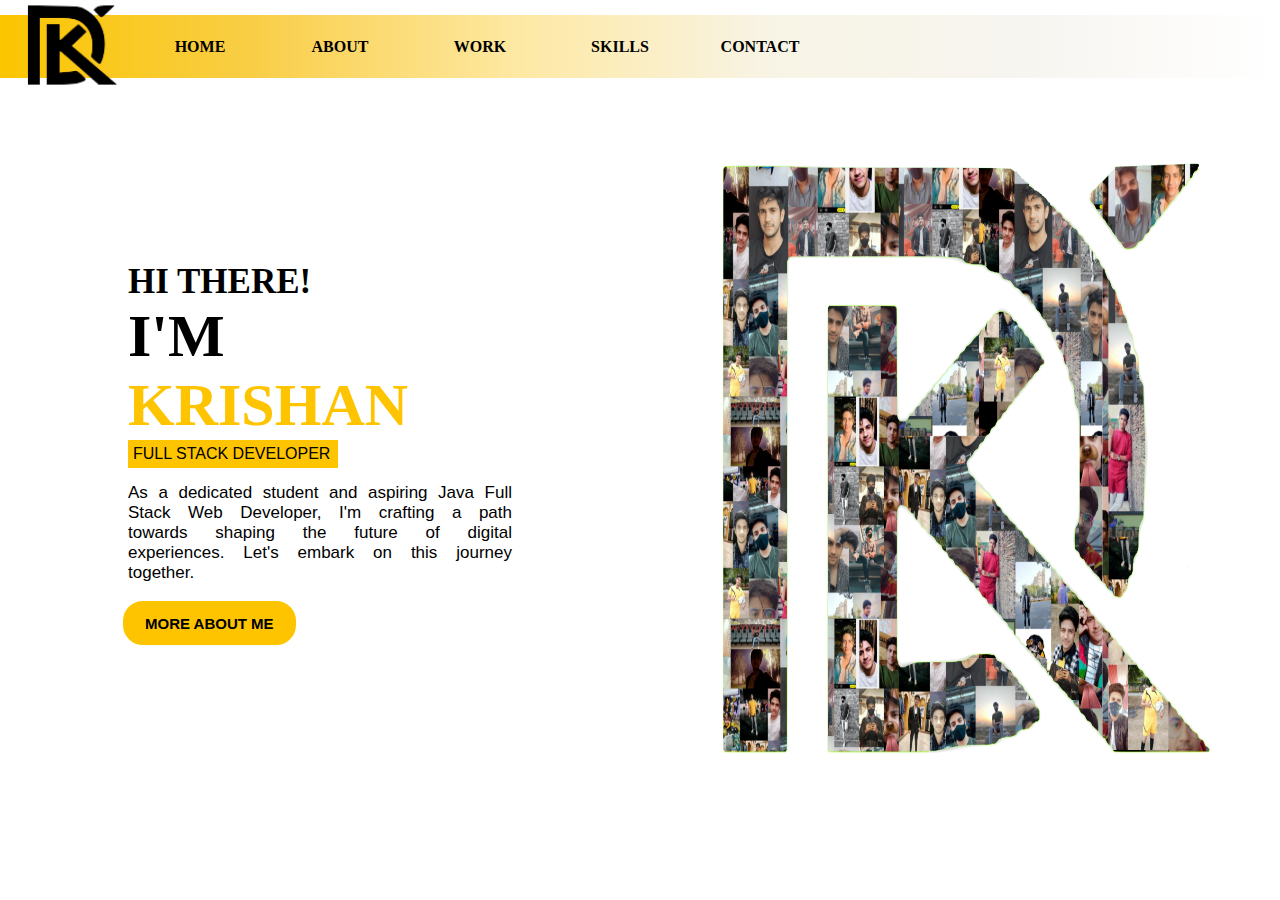
<file: portfolio/index.html>
<!DOCTYPE html>
<html lang="en">
<head>
    <link rel="shortcut icon" type="pf.icon" href="image/logo.png">
    <title>Krishan Dubey</title>
    <link rel="stylesheet" href="css/style.css">
</head>
<body>
    <!-- <div class="loder">
        <video width="100%" controls loop autoplay muted>
            <source type="video/mp4" src="image/loader.mp4">
        </video>
        </div> -->
    <div class="container">
        <div class="nav">
            <div class="logo"><img src="image/logo.png" height="100%" width="100%"></div>
            <a id="a1" href="#">HOME</a>
            <a id="a1" href="about.html">ABOUT</a>
            <a id="a1" href="work.html">WORK</a>
            <a id="a1" href="skills.html">SKILLS</a>
            <a id="a1" href="contact.html">CONTACT</a>
    
        </div>



        <div class="left" >
            <div class="data">
                <p>HI THERE!</p>
                <span ><b>I'M</b><span id="name"><b> KRISHAN</b></span> </span>
                <div class="min">FULL STACK DEVELOPER</div>
                <div class="abt">As a dedicated student and aspiring Java Full Stack Web Developer, I'm crafting a path towards shaping the future of digital experiences. Let's embark on this journey together.</div>
                <a href="about.html" style="height: 40px; width: auto;"><button type="button">MORE ABOUT ME</button></a>
                
            </div>
        </div>

        <div class="right">
            <img class="pic" src="image/kdlogo.png">
        </div>
    </div>
  
</body>
</html>
</file>
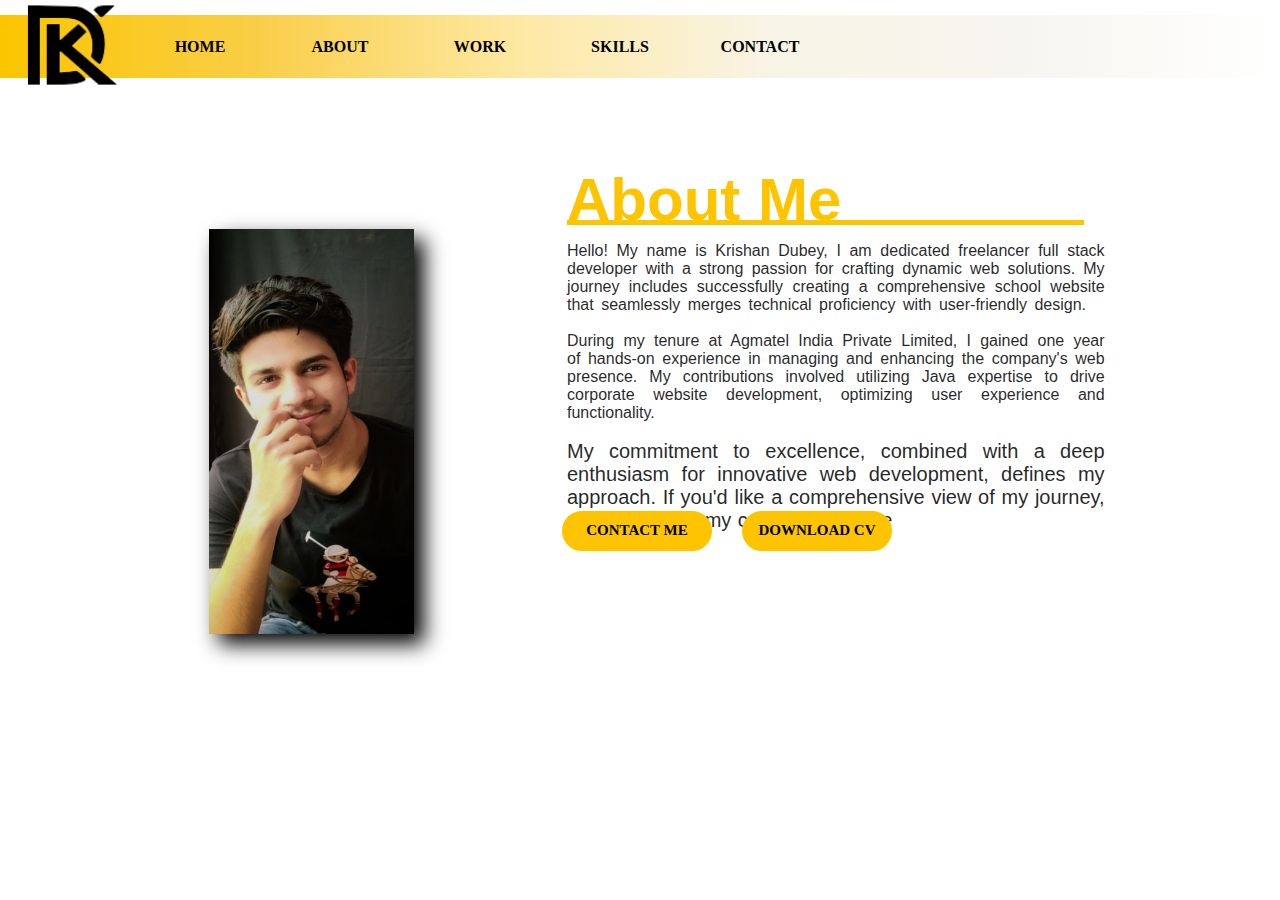
<file: portfolio/about.html>
<!DOCTYPE html>
<html lang="en">
<head>
    <link rel="shortcut icon" type="pf.icon" href="image/logo.png">
    <title>Krishan Dubey</title>
    <link rel="stylesheet" href="css/about.css">
    <link rel="stylesheet" href="https://cdnjs.cloudflare.com/ajax/libs/font-awesome/4.7.0/css/font-awesome.min.css">
    
</head>
<body>
    <div class="container">
        <div class="nav">
            <div class="logo"><img src="image/logo.png" height="100%" width="100%"></div>
            <a href="index.html">HOME</a>
            <a href="#">ABOUT</a>
            <a href="work.html">WORK</a>
            <a href="skills.html">SKILLS</a>
            <a href="contact.html">CONTACT</a>
        </div>




        <div class="main">
            <div class="left">
                <div class="brdr"></div>
                <div class="picture">
                    <img  src="image/alone.jpeg" height="100%" width="100%">
                </div>
            </div>
            <div class="right">
                <Span class="abt">About Me</Span>
                <hr color="#fbc500" size="7px" width="700px" align="centre">
                <div class="p">
                    <p>Hello! My name is Krishan Dubey, I am dedicated freelancer full stack developer with a strong passion for crafting dynamic web solutions. My journey includes successfully creating a comprehensive school website that seamlessly merges technical proficiency with user-friendly design. </p>
                    <br>
                    <p>During my tenure at Agmatel India Private Limited, I gained one year of hands-on experience in managing and enhancing the company's web presence. My contributions involved utilizing Java expertise to drive corporate website development, optimizing user experience and functionality.</p>
                    <br>
                    <span>My commitment to excellence, combined with a deep enthusiasm for innovative web development, defines my approach. If you'd like a comprehensive view of my journey, please explore my complete resume</span>
                    <br>
                </div>
                    <a class="button" href="contact.html">CONTACT ME</a>
                    <a class="button btn2" href="image/krishan ucv.pdf" download>DOWNLOAD CV</a>
                    
            </div>
        </div>
            
    </div>
    
</body>
</html>
</file>
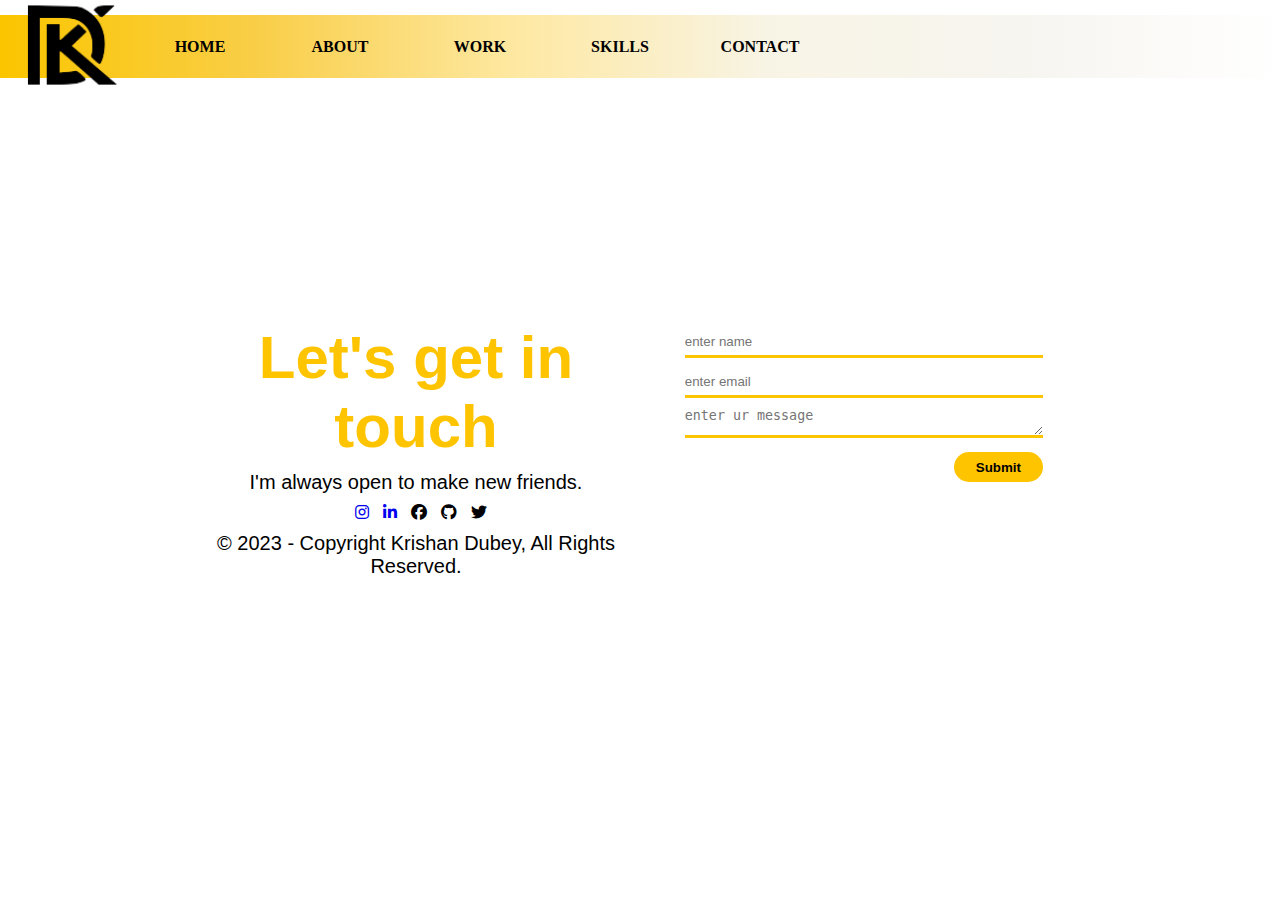
<file: portfolio/contact.html>
<!DOCTYPE html>
<html lang="en">
<head>
    <link rel="shortcut icon" type="pf.icon" href="image/logo.png">
    <title>Krishan Dubey</title>
    <link rel="stylesheet" href="css/contact.css">
    <link rel="stylesheet" href="https://cdnjs.cloudflare.com/ajax/libs/font-awesome/6.4.0/css/all.min.css">
    
</head>
<body>
    <div class="container">

        <div class="nav">
            <div class="logo"><img src="image/logo.png" height="100%" width="100%"></div>
            <a href="index.html">HOME</a>
            <a href="about.html">ABOUT</a>
            <a href="work.html">WORK</a>
            <a href="skills.html">SKILLS</a>
            <a href="#">CONTACT</a>
        </div>

        <div class="main">
            <div class="subdiv ssdo">
                <span>Let's get in touch</span>
                <p class="pp">I'm always open to make new friends.</p> 
                <a href="https://instagram.com/krishandubey15?igshid=MzRlODBiNWFlZA=="><i class="fa-brands fa-instagram"></i></a>
                <a href="https://www.linkedin.com/in/krishandubey15"><i class="fa-brands fa-linkedin-in"></i></a>
                <i class="fa-brands fa-facebook"></i>
                <i class="fa-brands fa-github"></i>
                <i class="fa-brands fa-twitter"></i>
                <p>© 2023 - Copyright Krishan Dubey, All Rights Reserved.</p>

            </div>
            <div class="subdiv ssdt">
                <form name="frm">
                    <input type="text" name="n" placeholder="enter name" required >
                    <input type="email" name="e" placeholder="enter email" required >
                    <textarea name="ad" placeholder="enter ur message" required ></textarea>
                    <input class="button" type="submit">

                    </form>
            </div>
        </div>

    </div>  
</body>
</html>
</file>
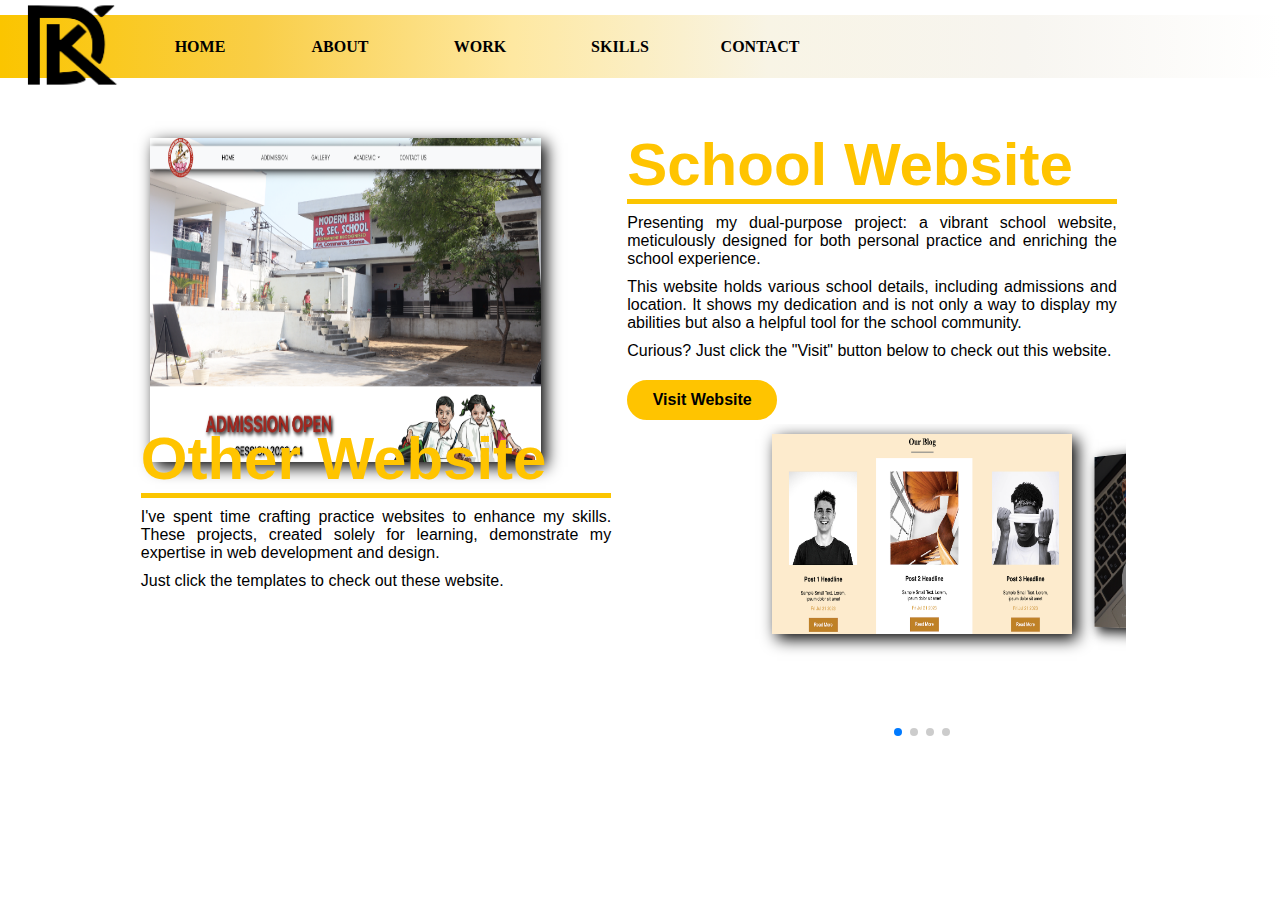
<file: portfolio/work.html>
<!DOCTYPE html>
<html lang="en">

<head>
    <link rel="shortcut icon" type="pf.icon" href="image/logo.png">
    <title>Krishan Dubey</title>
    <link rel="stylesheet" href="https://cdn.jsdelivr.net/npm/swiper@10/swiper-bundle.min.css" />
    <link rel="stylesheet" href="css/work.css">

</head>

<body>
    <div class="container">
        <div class="nav">
            <div class="logo"><img src="image/logo.png" height="100%" width="100%"></div>
            <a class="anc" href="index.html">HOME</a>
            <a class="anc" href="about.html">ABOUT</a>
            <a class="anc" href="#">WORK</a>
            <a class="anc" href="skills.html">SKILLS</a>
            <a class="anc" href="contact.html">CONTACT</a>
        </div>





        
        <div class="main">
            <div class="left">
                <img class="imgee" src="image/school.png" height="90%" width="90%">
            </div>
            <div class="right">
                <span>School Website</span>
                <hr color="#fbc500" size="7px" width="700px" align="centre">
                <p>
                    Presenting my dual-purpose project: a vibrant school website, meticulously designed for both
                    personal practice and enriching the school experience.
                </p>
                <p>
                    This website holds various school details, including admissions and location. It shows my dedication
                    and is not only a way to display my abilities but also a helpful tool for the school community.
                </p>
                <p>
                    Curious? Just click the "Visit" button below to check out this website.
                </p>
                <a class="btn" href="https://64e4456710d55a23ce9f9e44--animated-choux-a6e173.netlify.app/"
                    target="_blank">Visit Website</a>
            </div>

            <div class="snd">
                <div class="lef">
                    <span>Other Website</span>
                    <hr color="#fbc500" size="7px" width="700px" align="centre">
                    <p>
                        I've spent time crafting practice websites to enhance my skills. These projects, created solely
                        for learning, demonstrate my expertise in web development and design.
                    </p>
                    <p>
                        Just click the templates to check out these website.
                    </p>
                </div>
                <div class="rih">
                    <div class="temp">
                        
                        <div class="swiper mySwiper swiper-coverflow swiper-3d swiper-initialized swiper-horizontal swiper-watch-progress">
                            <div class="swiper-wrapper" id="swiper-wrapper-0a15a520c4b707ec" aria-live="polite" style="cursor: grab; transition-duration: 0ms; transform: translate3d(-1621px, 0px, 0px); transition-delay: 0ms;">
                                
                                <div class="swiper-slide" role="group" aria-label="1 / 9" style="transition-duration: 0ms; transform: translate3d(0px, 0px, -600px) rotateX(0deg) rotateY(300deg) scale(1); z-index: -5;">
                                    <img class="imgee" src="image/blog.png">
                                    <div class="swiper-slide-shadow-left swiper-slide-shadow-coverflow" style="opacity: 6; transition-duration: 0ms;"></div>
                                    <div class="swiper-slide-shadow-right swiper-slide-shadow-coverflow" style="opacity: 0; transition-duration: 0ms;"></div>
                                </div>

                                <div class="swiper-slide" role="group" aria-label="2 / 9" style="transition-duration: 0ms; transform: translate3d(0px, 0px, -500px) rotateX(0deg) rotateY(250deg) scale(1); z-index: -4;">
                                    <a href="proj/transform.html" target="_blank"><img class="imgee" src="image/rotate.png"></a>
                                    <div class="swiper-slide-shadow-left swiper-slide-shadow-coverflow" style="opacity: 5; transition-duration: 0ms;"></div>
                                    <div class="swiper-slide-shadow-right swiper-slide-shadow-coverflow" style="opacity: 0; transition-duration: 0ms;"></div>
                                </div>

                                <div class="swiper-slide" role="group" aria-label="3 / 9" style="transition-duration: 0ms; transform: translate3d(0px, 0px, -400px) rotateX(0deg) rotateY(200deg) scale(1); z-index: -3;">
                                    <img class="imgee" src="image/transp.png">
                                    <div class="swiper-slide-shadow-left swiper-slide-shadow-coverflow" style="opacity: 4; transition-duration: 0ms;"></div>
                                    <div class="swiper-slide-shadow-right swiper-slide-shadow-coverflow" style="opacity: 0; transition-duration: 0ms;"></div>
                                </div>

                                <div class="swiper-slide" role="group" aria-label="4 / 9" style="transition-duration: 0ms; transform: translate3d(0px, 0px, -300px) rotateX(0deg) rotateY(150deg) scale(1); z-index: -2;">
                                    <a href="proj/switch-case-new.html" target="_blank"><img class="imgee" src="image/trav.png"></a>
                                    <div class="swiper-slide-shadow-left swiper-slide-shadow-coverflow" style="opacity: 3; transition-duration: 0ms;"></div>
                                    <div class="swiper-slide-shadow-right swiper-slide-shadow-coverflow" style="opacity: 0; transition-duration: 0ms;"></div>
                                </div>

                            </div>
                            <div class="swiper-pagination swiper-pagination-bullets swiper-pagination-horizontal">
                                <span class="swiper-pagination-bullet"></span>
                                <span class="swiper-pagination-bullet"></span>
                                <span class="swiper-pagination-bullet"></span>
                                <span class="swiper-pagination-bullet"></span>
                                
                            </div>
                          <span class="swiper-notification" aria-live="assertive" aria-atomic="true"></span>
                        </div>



                    </div>
                </div>

            </div>



        </div>


    </div>

    <script src="https://cdn.jsdelivr.net/npm/swiper@10/swiper-bundle.min.js"></script>
    <script>
        var swiper = new Swiper(".mySwiper", {
          effect: "coverflow",
          grabCursor: true,
          centeredSlides: true,
          slidesPerView: "auto",
          coverflowEffect: {
            rotate: 50,
            stretch: 0,
            depth: 100,
            modifier: 1,
            slideShadows: true,
          },
          pagination: {
            el: ".swiper-pagination",
          },
        });
    </script>
</body>

</html>
</file>
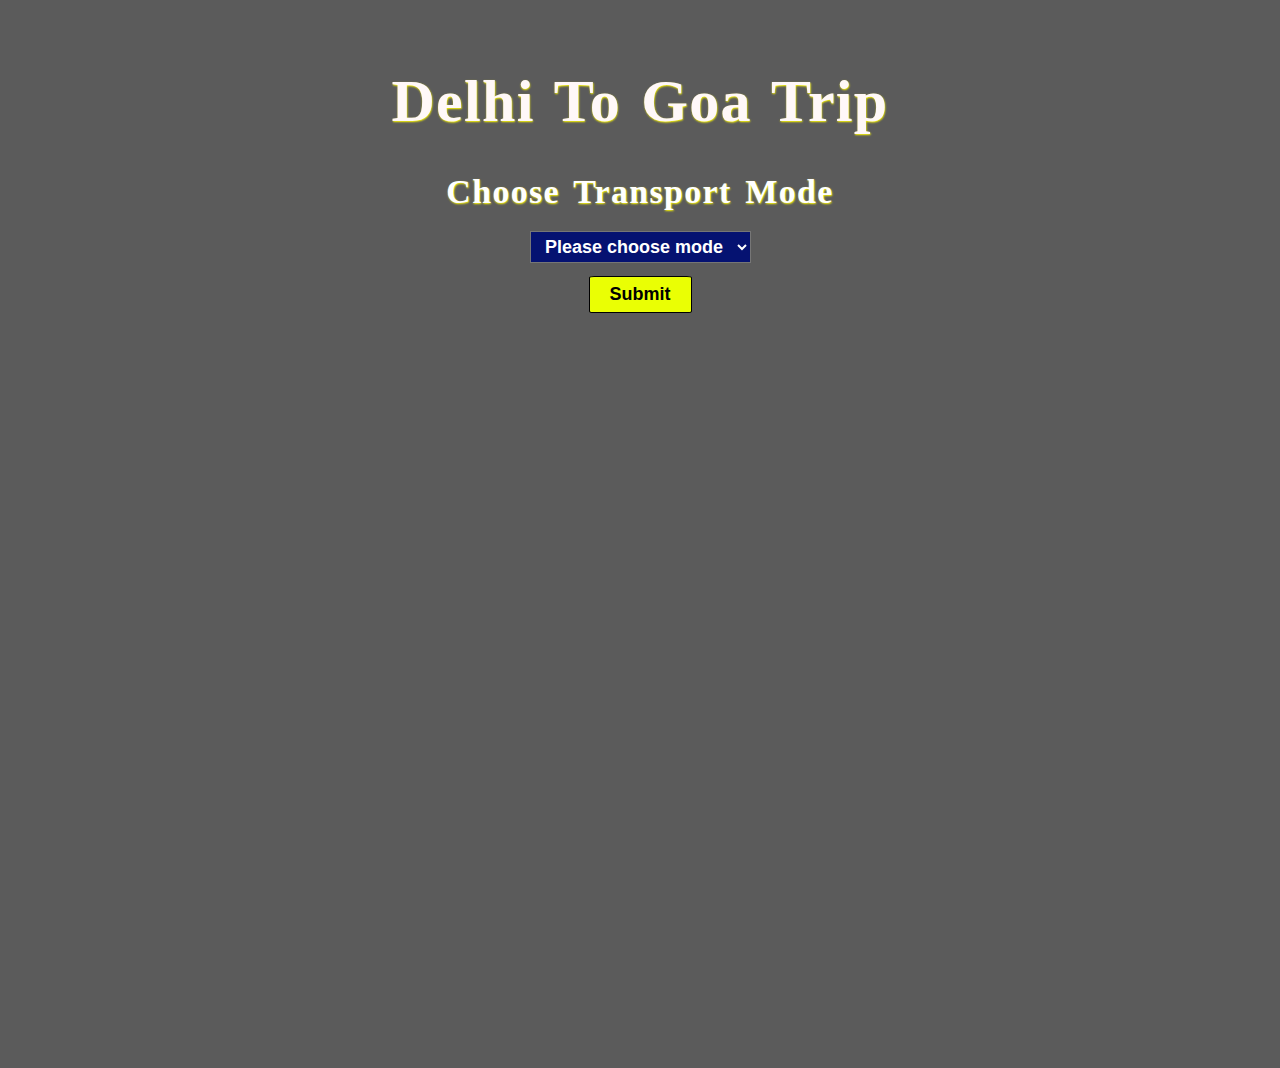
<file: portfolio/proj/switch-case-new.html>
<!DOCTYPE html>
<html lang="en">

<head>
    <meta charset="UTF-8">
    <meta name="viewport" content="width=device-width, initial-scale=1.0">
    <title>switch case</title>
    <style>
        * {
            padding: 0;
            margin: 0;
        }

        .parent {
            background-color: rgba(0, 0, 0, 0.644);
            padding: 30px 20px 30px 20px;
            /* border: 1px solid black; */
            height: 112vh;



        }

        #mode_choose {
            font-size: 34px;
            color: rgb(255, 255, 255);
            margin: 0 0 20px 0;
            text-shadow: 0.4px 1px 2px rgb(255, 251, 4);
            word-spacing: 4px;
            letter-spacing: 1.3px;

        }

        #head {
            color: rgb(255, 248, 248);
            margin-top: 3%;
            font-size: 60px;
            text-align: center;
            text-shadow: 0.4px 1px 2px rgb(255, 251, 2);
            word-spacing: 4px;
            letter-spacing: 1.3px;
        }

        .left_alig {
            margin: 3% 0 40px 0;
            text-align: center;
        }

        #select_mode {
            text-align: center;
            background-color: rgb(5, 18, 113);
            color: rgb(255, 255, 255);
            font-weight: 700;
            font-size: large;
            padding: 4px 10px 4px 10px;
        }


        #mode_submit {
            margin-top: 1%;
            text-align: center;
            background-color: rgb(234, 255, 4);
            color: rgb(0, 0, 0);
            font-weight: 700;
            font-size: large;
            padding: 7px 20px 7px 20px;
            border-radius: 5%;
            border: 1px solid black;

        }

        #mode_submit:hover {
            background-color: rgb(37, 59, 224);
            transition-duration: 0.7s;
            color: rgb(255, 255, 255);
            border-radius: 5%;
        }

        #mar {
            color: white;
            margin-top: 30px;
        }

        #vid {
            position: absolute;
            z-index: -1;
            top: 0;
            width: 100%;
            left: 0;
        }

        #vid1 {
            display: none;
            position: absolute;
            z-index: -1;
            top: 0;
            width: 100%;
            left: 0;
        }

        #vid2 {
            display: none;
            position: absolute;
            z-index: -1;
            top: 0;
            width: 100%;
            left: 0;
        }

        #vid3 {
            display: none;
            position: absolute;
            z-index: -1;
            top: 0;
            width: 100%;
            left: 0;
        }

        #vid4 {
            display: none;
            position: absolute;
            z-index: -1;
            top: 0;
            width: 100%;
            left: 0;
        }

        #vid5 {
            display: none;
            position: absolute;
            z-index: -1;
            top: 0;
            width: 100%;
            left: 0;
        }

        #vid6 {
            display: none;
            position: absolute;
            z-index: -1;
            top: 0;
            width: 100%;
            left: 0;
        }
    </style>
</head>

<body>


    <div class="parent">
        <video autoplay muted loop id="vid">
            <source src="https://assets.mixkit.co/videos/preview/mixkit-waves-coming-to-the-beach-5016-large.mp4"
                type="video/mp4">
        </video>

        <video autoplay muted loop id="vid6">
            <source src="https://assets.mixkit.co/videos/preview/mixkit-waves-coming-to-the-beach-5016-large.mp4"
                type="video/mp4">
        </video>


        <video autoplay muted loop id="vid1">
            <source
                src="https://assets.mixkit.co/videos/preview/mixkit-man-driving-through-nature-enjoying-the-wind-41563-large.mp4"
                type="video/mp4">
        </video>

        <video autoplay muted loop id="vid2">
            <source
                src="https://assets.mixkit.co/videos/preview/mixkit-couple-touring-a-beach-riding-a-motorcycle-36870-large.mp4">
        </video>

        <video autoplay muted loop id="vid3">
            <source
                src="https://assets.mixkit.co/videos/preview/mixkit-woman-in-the-bus-seeing-through-the-windows-14036-large.mp4"
                type="video/mp4">
        </video>

        <video autoplay muted loop id="vid4">
            <source
                src="https://assets.mixkit.co/videos/preview/mixkit-woman-and-man-having-a-walk-on-a-beach-44489-large.mp4"
                type="video/mp4">
        </video>

        <video autoplay muted loop id="vid5">
            <source src="https://assets.mixkit.co/videos/preview/mixkit-train-view-in-slow-motion-7326-large.mp4"
                type="video/mp4">
        </video>

        <h1 id="head">Delhi To Goa Trip</h1>
        <div class="left_alig">
            <h1 id="mode_choose">Choose Transport Mode</h1>



            <select name="" id="select_mode">
                <option value="Please choose mode">Please choose mode</option>
                <option value="Car"> Car </option>
                <option value="Bike"> Bike </option>
                <option value="Bus"> Bus </option>
                <option value="Walk"> Walk </option>
                <option value="Train"> Train </option>
            </select><br>
            <button id="mode_submit" onclick="mode()">Submit</button><br>
            <h2 id="mar"><span id="result"></span></h2>
        </div>
    </div>


    <script>

        function gameChanger()
        {
            document.getElementById("vid").style.display = "none"
            document.getElementById("vid1").style.display = "none"
            document.getElementById("vid2").style.display = "none"
            document.getElementById("vid3").style.display = "none"
            document.getElementById("vid4").style.display = "none"
            document.getElementById("vid5").style.display = "none";
        }



        function mode() {

            gameChanger()
           
            let mode_select = document.getElementById("select_mode").value;

            switch (mode_select) {
                case "Car":
                    document.getElementById("result").innerText = "You should take the car for convenience.";
                    document.getElementById("vid1").style.display = "block";
                    break;
                case "Bike":
                    document.getElementById("result").innerText = "Biking is a great way to stay healthy and help the environment.";
                    document.getElementById("vid2").style.display = "block";
                    break;
                case "Bus":
                    document.getElementById("result").innerText = "Taking the bus is an affordable option for public transportation.";
                    document.getElementById("vid3").style.display = "block";
                    break;
                case "Walk":
                    document.getElementById("result").innerText = "Walking is a good choice for short distances and getting some exercise.";
                    document.getElementById("vid4").style.display = "block";
                    break;
                case "Train":
                    document.getElementById("result").innerText = "We couldn't determine the best mode of transport for you.";
                    document.getElementById("vid5").style.display = "block";
                    break;
                case "Please choose mode":
                    document.getElementById("result").innerText = "Please Select one mode";
                    document.getElementById("vid6").style.display = "block";
                    break;

            }
        }


    </script>

</body>


</html>
</file>
<file: portfolio/css/style.css>
*{margin: 0px; padding: 0px; box-sizing: border-box;}

.container{
    margin: 0; height: 100vh; display: flex;
    overflow: hidden; position: relative;
    
}
.nav{
    position: absolute; margin-top: 15px;
    height: 7%; width: 100%; 
   
    background-image: linear-gradient(to right, #fbc500, #f9ce47, #fee8a1, #f8f4e5, #f7f5f0, #ffffff);
    
}




.logo{
    height: 100px; width: 100px; float: left;
    margin-left: 20px; margin-top: -20px; 
}
a{
    height: 100%; width: 120px; float: left; margin-left: 20px;
    text-align: center; justify-content: center; 
    align-items: center; display: flex; 
    color: black; transition: all 0.5s;
    font-weight: bold; text-decoration: none;
}
#a1:hover{background: black; color: white; transform: scale(1.2);}
button:hover{background: black; border: 2px solid black; color: white;}


.left{
    float: left; text-align: center;
    width: 50%; height: 100vh;
    background-color: white;
    display: flex;
    align-items: center; justify-content: center;
   
}

  

.data{
    height: auto; width: 60%;
    text-align: justify;
    animation: resulttt 1s; animation-fill-mode: forwards;
}
 @keyframes resulttt{
    0%{ transform: translatex(-100px);}
    100%{  transform: translatex(0px);}

}
p{
    font-weight: bold; 
    font-size: 35px; 
}
span{
    font-size: 60px
}
#name{
    color: rgb(255, 196, 0);
}
.min{
    height: auto; width: 210px; background-color: rgb(255, 196, 0);
    padding: 5px; font-family: Arial, Helvetica, sans-serif;
}
.abt{
    font-size: 17px; font-family: Arial, Helvetica, sans-serif;
    margin-top: 15px; margin-bottom: 15px; text-align: justify; word-spacing: 3px;
}
button{background-color: rgb(255, 196, 0);
    color: black; height: 40px; width: auto;
    border-radius: 20px; padding: 20px; align-items: center; display: flex;
    margin-top: 10px; font-weight: bold; font-size: 15px;
    border: 2px solid rgb(255, 196, 0); transition: all 0.5s;
    margin-left: -25px;}


.right{
    float: left;
    width: 50%; height: 100vh;
    text-align: center; margin-top: 50px;
    display: flex;
    align-items: center; justify-content: center;
    animation: resultt 1s; animation-fill-mode: forwards;
}
 @keyframes resultt{
    0%{ transform: translatex(100px);}
    100%{  transform: translatex(-0px);}

}
.pic{height: 80%;
width: 80%;

}











/* .loder{
height: 100%;
z-index: 100; width: 100%; position: fixed;
animation: result 2s; animation-fill-mode: forwards;
}
    @keyframes result{
        0%{transform: scale(1);}
        100%{transform: scale(1.010); display: none;}
    } */

    button:hover{background: black; color: white; 
        border: 2px solid black;
        transform: scale(1.010);
    }








@media only screen and (max-width: 600px) {
    .container{
        margin: 0; height: 750px; 
        overflow: hidden; position: relative;
        
    }

    .nav{
        position: absolute; margin-top: 15px;
        height: 6%; width: 100%;  float: left;
       
        background-image: linear-gradient(to right, #fbc500, #f9ce47, #fee8a1, #f8f4e5, #f7f5f0, #ffffff);
        
    }
    .logo{
        height: 80px; width: 80px;
        margin-left: 15px; margin-top: -18px; 
        
    }
    a{
        height: 100%; width: 50px; float: left; margin-left: 10px;
        text-align: center; justify-content: center; 
        align-items: center; display: flex;  font-size: 10px;
        color: black; transition: all 0.5s;
        font-weight: bold; text-decoration: none;
        
    }
   











    .right{
        position: absolute; padding: 30px;
        width: 100%; height: 40vh;
        display: flex; margin-top: 15vh;
        align-items: center; justify-content: center;
    }
    .pic{
        height: 100%;
        width: 100%;
    }








    .left{
        position: absolute;
        text-align: center; padding: 10px;
        width: 100%; height: 50vh;
        display: flex; margin-top: 50vh;
        align-items: center; justify-content: center;
    }
    .data{
        height: 50vh; width: 100%;
        text-align: justify; padding: 30px;
    }
    p{
        font-weight: bold; 
        font-size: 25px; 
    }
    span{
        font-size: 40px
    }
    .min{
        height: auto; width: 210px; background-color: rgb(255, 196, 0);
        padding: 5px; font-family: Arial, Helvetica, sans-serif;
        font-size: 15px;
    }
    .abt{
        font-size: 15px; font-family: Arial, Helvetica, sans-serif;
        margin-top: 15px; margin-bottom: 15px; text-align: justify; word-spacing: 3px;
    }
    button{background-color: rgb(255, 196, 0);
        color: black; height: 20px; width: auto;
        border-radius: 20px; padding: 15px; align-items: center; display: flex;
        margin-top: 5px; font-weight: bold; font-size: 10px;
        transition: all 0.5s;
        margin-left: -15px;}
 
}
</file>
<file: portfolio/css/about.css>
*{margin: 0px; padding: 0px; box-sizing: border-box;}

.container{
    margin: 0; height: 100vh; display: flex;
    overflow: hidden; position: relative; justify-content: center;
}
.nav{
    position: absolute; margin-top: 15px;
    height: 7%; width: 100%; 
    background-image: linear-gradient(to right, #fbc500, #f9ce47, #fee8a1, #f8f4e5, #f7f5f0, #ffffff);   
}

.logo{
    height: 100px; width: 100px; float: left;
    margin-left: 20px; margin-top: -20px; 
   
}
a{
    height: 100%; width: 120px; float: left; margin-left: 20px;
    text-align: center; justify-content: center; 
    align-items: center; display: flex; 
    color: black; transition: all 0.5s;
    font-weight: bold; text-decoration: none;
}
a:hover{background: black; color: white; transform: scale(1.2);}


.main{
    height: 100vh; width: 100%; margin-top: 50px;
    display: flex; float: left;
}
.left{
    width: 40%; height: 100vh; position: relative;
    display: flex; padding-left: 30px;
}
.right{
    width: 60%; height: 100vh; position: relative;
    display: flex; padding-left: 30px;
    animation: resultt 1s; animation-fill-mode: forwards;
}
 @keyframes resultt{
    0%{ transform: translatex(100px);}
    100%{  transform: translatex(-0px);}
} 

.brdr{
    position: absolute; margin-top: 35%; margin-left: 35%;
    height: 45%; width: 40%; border: 10px solid rgba(255, 196, 0, 0.959);
}
.picture{
    position: absolute; margin-top: 35%; margin-left: 35%;
    
    height: 45%; width: 40%; box-shadow: 10px 10px 20px black;
    animation: result 1s; animation-fill-mode: forwards;
}

@keyframes result{
    0%{ transform: translatex(0px) translatey(0px);}
    100%{  transform: translatex(65px)translatey(-65px);}
}

.abt{
    margin-top: 15%; position: absolute;
    height: 15%; width: 70%; margin-left: 25px;
    color: rgb(255, 196, 0); display: flex; 
    font-size: 60px; font-weight: bold;
    font-family: Arial, Helvetica, sans-serif;
}
hr{
    width: 70%; margin-left: 25px;
    margin-top: 23%;
}
.p{
    position: absolute; margin-top: 25%;
    width: 70%; text-align: justify;margin-left: 25px;
}

p{
    font-family: Arial, Helvetica, sans-serif; word-spacing: 3px; color: rgba(0, 0, 0, 0.863);
}
span{
    font-family: Arial, Helvetica, sans-serif; font-size: 20px; word-spacing: 1px; color: rgba(0, 0, 0, 0.863);
}




.button{margin-left: 20px; position: absolute;
    background-color: rgb(255, 196, 0); border-radius: 25px;
    color: black; height: 40px; width: 150px;
    align-items: center; padding-left: 5px; padding-right: 5px;
    font-weight: bold; font-size: 15px;
    border: 2px solid rgb(255, 196, 0);
    margin-top: 60%; transition: all 0.5s;
}
.btn2{
    margin-left: 200px;
}
.button:hover{background: black; color: white; 
    border: 2px solid black;
    transform: scale(1.010);
}





@media only screen and (max-width: 600px) {
    .container{
        margin: 0; height: 900px;  
        overflow: hidden; position: relative;
        
    }

    .nav{
        position: absolute; margin-top: 15px;
        height: 45px; width: 100%;  float: left;
       
        background-image: linear-gradient(to right, #fbc500, #f9ce47, #fee8a1, #f8f4e5, #f7f5f0, #ffffff);
        
    }
    .logo{
        height: 80px; width: 80px;
        margin-left: 15px; margin-top: -18px; 
        
    }
    a{
        height: 100%; width: 50px; float: left; margin-left: 10px;
        text-align: center; justify-content: center; 
        align-items: center; display: flex;  font-size: 10px;
        color: black; transition: all 0.5s;
        font-weight: bold; text-decoration: none;
        
    }
   


  
    .left{
        width: 100%; height: 50vh; position: absolute;
        
    }
    .right{
        width: 100%; height: 60vh; position: absolute;
        margin-top: 50vh;
        
    }
    .brdr{
        margin-left: -8px; margin-top: 80px;
        height: 250px; width: 150px; border: 10px solid rgba(255, 196, 0, 0.959);
    }
    .picture{
        margin-left: -8px; margin-top: 80px;
        height: 250px; width: 150px; box-shadow: 10px 10px 20px black;
        animation: result 1s; animation-fill-mode: forwards;
    }
   
@keyframes result{
    0%{ transform: translatex(0px) translatey(0px);}
    100%{  transform: translatex(30px)translatey(-30px);}
} 


.abt{
    margin-top: -30%; position: absolute;
    height: 15%; width: 70%; margin-left: 25px;
    color: rgb(255, 196, 0); display: flex; 
    font-size: 50px; font-weight: bold;
    font-family: Arial, Helvetica, sans-serif;
}
hr{
    width: 70%; margin-left: 25px;
    margin-top: -15%;
}
.p{
    position: absolute; margin-top: 1%; margin-left: -10px;
    width: 90%; text-align: justify; padding: 5px;
    overflow: scroll;
}

p{
    font-family: Arial, Helvetica, sans-serif; word-spacing: 3px; color: rgba(0, 0, 0, 0.863);
}
span{
    font-family: Arial, Helvetica, sans-serif; font-size: 18px; word-spacing: 1px; color: rgba(0, 0, 0, 0.863);
}




.button{margin-left: -5px; position: absolute;
    background-color: rgb(255, 196, 0); 
    color: black; height: 20px; width: auto;
    align-items: center; 
    font-weight: bold; 
    border: 2px solid rgb(255, 196, 0);
    border-radius: 20px; padding: 15px; display: flex;
    font-size: 10px;
    margin-top: 62vh; transition: all 0.5s;
}
.btn2{
    margin-left: 150px;
}






 
}
</file>
<file: portfolio/css/contact.css>
*{margin: 0px; padding: 0px; box-sizing: border-box;}

.container{
    margin: 0; height: 100vh; display: flex; width: 100%;
    overflow: hidden; position: relative; justify-content: center;
}  
.nav{
    position: absolute; margin-top: 15px;
    height: 7%; width: 100%; 
    background-image: linear-gradient(to right, #fbc500, #f9ce47, #fee8a1, #f8f4e5, #f7f5f0, #ffffff);   
}

.logo{
    height: 100px; width: 100px; float: left;
    margin-left: 20px; margin-top: -20px; 
}
.nav a{
    height: 100%; width: 120px; float: left; margin-left: 20px;
    text-align: center; justify-content: center; 
    align-items: center; display: flex; 
    color: black;
    font-weight: bold; text-decoration: none;
    transition: all 0.5s;
}
.nav a:hover{background: black; color: white; transform: scale(1.2);}


.main{
    height: 90vh; width: 100%;
    margin-top: 80px; justify-content: center;
    text-align: center; display: flex;
    align-items:center;
}
.ssdo{
    height: 40%; width: 35%;
    animation: result 1s; animation-fill-mode: forwards;
}
 @keyframes result{
    0%{ transform: translatex(-100px);}
    100%{  transform: translatex(0px);}
} 
.ssdt{
    height: 40%; width: 35%;
    animation: resultt 1s; animation-fill-mode: forwards;
}
@keyframes resultt{
    0%{ transform: translatex(100px);}
    100%{  transform: translatex(-0px);}
} 
span{
    color: rgb(255, 196, 0);
    display: flex; 
    font-size: 60px; font-weight: bold;
    justify-content: center; font-family: Arial, Helvetica, sans-serif;
}
p{
    font-size: 20px; margin: 10px;
    font-family: Arial, Helvetica, sans-serif;
}
i{padding-left: 10px;}

[type="text"],[type="email"],textarea{
    height: 30px; width: 80%; margin: 5px 10%;
    border: none; border-bottom: 3px solid rgb(255, 196, 0);
}
[type="text"],[type="email"],textarea:focus{
    outline: none;
} 
.button{height: 30px; width: 20%; margin: 5px 10%;
    float: right; border: 2px solid rgb(255, 196, 0);
    background:  rgb(255, 196, 0) ;border-radius: 20px;
    transition: all 0.5s; font-weight: bold;
}
.button:hover{background: black; color: white; 
    border: 2px solid black;
    transform: scale(1.2);
}










@media only screen and (max-width: 600px) {
    .container{
        margin: 0; height: 900px;  
        overflow: hidden; position: relative;
        
    }

    .nav{
        position: absolute; margin-top: 15px;
        height: 45px; width: 100%;  float: left;
       
        background-image: linear-gradient(to right, #fbc500, #f9ce47, #fee8a1, #f8f4e5, #f7f5f0, #ffffff);
        
    }
    .logo{
        height: 80px; width: 80px;
        margin-left: 15px; margin-top: -18px; 
        
    }
    .nav a{
        height: 100%; width: 50px; float: left; margin-left: 10px;
        text-align: center; justify-content: center; 
        align-items: center; display: flex;  font-size: 10px;
        color: black; transition: all 0.5s;
        font-weight: bold; text-decoration: none;
        
    }









    .main{
        height: 90vh; width: 100%;
        margin-top: 80px; position: relative;
        
    }
    .ssdo{
        height: 40%; width: 100%; display: flex;  margin-top: 10px;
        position: absolute; text-align: center;
        justify-content: center;
    }
   
    span{
        margin-top: -180px; position: absolute;
    height: 20%; width: 100%; margin-left: -15px;
    color: rgb(255, 196, 0); display: flex; 
    font-size: 40px; font-weight: bold;
    font-family: Arial, Helvetica, sans-serif; 
    }
    .ssdt{
        height: 35%; width: 100%; display: flex;  margin-top: -220px;
        position: absolute; 
    }

    .pp{
        font-size: 20px; margin-top:  70px; position: absolute;
         width: 100%; 
        font-family: Arial, Helvetica, sans-serif; margin-left: 0px;
        text-align: center;
    }
    p{
        font-size: 20px; margin-top:  130px; position: absolute;
        width: 100%; padding-left: 10px;
        font-family: Arial, Helvetica, sans-serif; margin-left: 0px;
    }
  
    i{
        position: relative; height: 20px;
        margin-top: 105px; width: 30px;
    }
    
    [type="text"],[type="email"],textarea{
        height: 30px; width: 80%; margin: 5px 10%;
        border: none; border-bottom: 3px solid rgb(255, 196, 0);
    }
    [type="text"],[type="email"],textarea:focus{
        outline: none;
    } 
    .button{height: 30px; width: 20%; margin: 5px 10%;
        float: right; border: 2px solid rgb(255, 196, 0);
        background:  rgb(255, 196, 0) ;border-radius: 20px;
        transition: all 0.5s; font-weight: bold;
    }
}
</file>
<file: portfolio/css/work.css>
*{margin: 0px; padding: 0px; box-sizing: border-box;}

.container{
    margin: 0; height: 100vh; display: flex;
    overflow: hidden; position: relative; justify-content: center;
}
.nav{
    position: absolute; margin-top: 15px;
    height: 7%; width: 100%; 
    background-image: linear-gradient(to right, #fbc500, #f9ce47, #fee8a1, #f8f4e5, #f7f5f0, #ffffff);   
}

.logo{
    height: 100px; width: 100px; float: left;
    margin-left: 20px; margin-top: -20px; 
    
}
.anc{
    height: 100%; width: 120px; float: left; margin-left: 20px;
    text-align: center; justify-content: center; 
    align-items: center; display: flex; 
    color: black;
    font-weight: bold; text-decoration: none;
    transition: all 0.5s;
}
.anc:hover{background: black; color: white; transform: scale(1.2);}
/* ------------------------ */
.main{
    margin-top: 130px; display: flex; align-items: center;
    justify-content: center;
    position: relative; height: 40vh; width: 100%; 
}
.left, .right{
    height: 100%; 
}
.left{
    margin-top: -20px;
    width: 40%; display: flex; margin-left: 10%;
    justify-content: center; align-items: center;
    animation: result 1s; animation-fill-mode: forwards;
}
 @keyframes result{
    0%{ transform: translatex(-100px);}
    100%{  transform: translatex(0px);}
}
.right{
    width: 60%;  margin-left: 5%;
    animation: resultt 1s; animation-fill-mode: forwards;
}
 @keyframes resultt{
    0%{ transform: translatex(100px);}
    100%{  transform: translatex(-0px);}
}

.imgee{
    box-shadow: 5px 5px 15px black;
}
span{
    color: rgb(255, 196, 0);
    font-size: 60px; font-weight: bold;
    font-family: Arial, Helvetica, sans-serif;
}
hr{
    width: 75%;    
}
p{
    margin-top: 10px; width: 75%; text-align: justify;
    font-family: Arial, Helvetica, sans-serif;
}

.btn{
    
    background-color: rgb(255, 196, 0); border-radius: 25px;
    color: black; height: 40px; width: 150px; text-decoration: none;
    align-items: center; display: flex; justify-content: center;
    font-family: Arial, Helvetica, sans-serif; font-weight: bold;
    border: 2px solid rgb(255, 196, 0); margin-top: 3%;
    transition: all 0.5s; 
    }

.btn:hover{background: black; color: white; 
        border: 2px solid black;
        transform: scale(1.010);
    }

.snd{
    position: absolute; margin-top: 42%;
    display: flex;
    height: 40vh; width: 100%; float: left;
    position: absolute; 
}
.lef{
    height: 100%; width: 60%; 
    position: relative;
    padding-left: 11%; padding-top: 2%; 
    animation: result 1s; animation-fill-mode: forwards;
}
 @keyframes result{
    0%{ transform: translatex(-100px);}
    100%{  transform: translatex(0px);}

}
.rih{
    height: 100%; width: 40%;
    position: relative; 
    animation: resultt 1s; animation-fill-mode: forwards;
}
 @keyframes resultt{
    0%{ transform: translatex(100px);}
    100%{  transform: translatex(-0px);}
}
.temp{
    margin-left: -20%; margin-top: 5%; display: flex;
    height: 90%; width: 100%; 

}

    .swiper {
      width: 80%;
      
    }

    .swiper-slide {
        margin-top: 10px;
      background-position: center;
      background-size: cover;
      width: 300px;
      height: 200px;
    }

    .swiper-slide img {
      display: block;
      width: 100%;
      height: 100%;
    }
  




















    
@media only screen and (max-width: 600px) {
    .container{
        margin: 0; height: 175vh;  
        overflow: hidden; position: relative;
        
    }

    .nav{
        position: absolute; margin-top: 15px;
        height: 45px; width: 100%;  float: left;
       
        background-image: linear-gradient(to right, #fbc500, #f9ce47, #fee8a1, #f8f4e5, #f7f5f0, #ffffff);
        
    }
    .logo{
        height: 80px; width: 80px;
        margin-left: 15px; margin-top: -18px; 
        
    }
    .anc{
        height: 100%; width: 50px; float: left; margin-left: 10px;
        text-align: center; justify-content: center; 
        align-items: center; display: flex;  font-size: 10px;
        color: black; transition: all 0.5s;
        font-weight: bold; text-decoration: none;
        
    }






    .main{
        margin-top: 100px; position: relative;
         height: 100vh; width: 100%;
    }
  
    .left{
         height: 30vh; width: 90%;
         position: absolute; margin-top: -350px; margin-left: 0px;
        
    }
    .right{
        width: 90%; height: 50vh; 
        position: absolute; margin-top: 220px; margin-left: 0px;
    }
  
    .right span{
        color: rgb(255, 196, 0); margin-top: -290px;
        font-size: 48px; font-weight: bold; position: absolute;
        font-family: Arial, Helvetica, sans-serif; margin-left: 0px;
    }
    .right hr{
        width: 100%;   
        position: absolute;
        margin-left: 0px;
        margin-top: -230px; 
    }
    p{
        margin-top: 10px; width: 100%; text-align: justify;
        font-family: Arial, Helvetica, sans-serif; position: relative;
    }
    
    .btn{
        
        background-color: rgb(255, 196, 0); border-radius: 25px;
        color: black; height: 40px; width: 150px; text-decoration: none;
        align-items: center; display: flex; justify-content: center;
        font-family: Arial, Helvetica, sans-serif; font-weight: bold;
        border: 2px solid rgb(255, 196, 0); margin-top: 3%;
        transition: all 0.5s; 
        }











.snd{
    position: relative; margin-top: 1150px;
    height: 100vh; width: 100%; 
    
}
span{
    color: rgb(255, 196, 0); margin-top: -320px;
    margin-left: 0px;
    font-size: 50px; font-weight: bold; position: absolute;
    font-family: Arial, Helvetica, sans-serif;
}
hr{
    width: 90%; margin-left: 0px;
    position: absolute;
    margin-top: -260px; 
}
.lef{
    height: 100%; width: 100%; margin-left: -30px;
    position: absolute; margin-top: 300px;
}
.rih{
    height: 40vh; width: 100%; margin-top: 50px;
    position: absolute; 
    margin-left: 100px;
    
}






}
</file>
